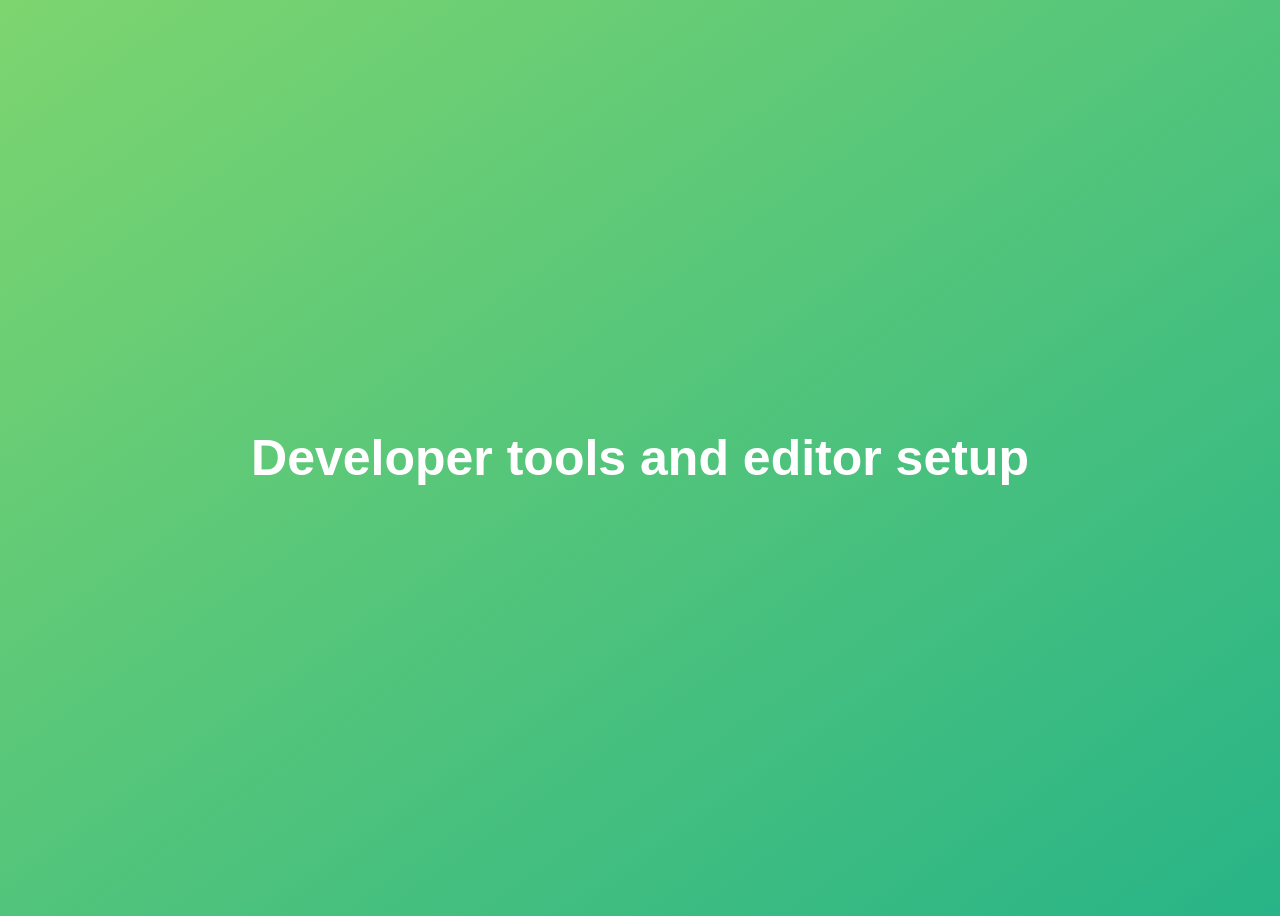
<file: developer skills and editor setup/index.html>
<!doctype html>
<html lang="en">
  <head>
    <meta charset="UTF-8" />
    <meta name="viewport" content="width=device-width, initial-scale=1.0" />
    <title>Javascript Fundamentals-Part 1</title>
    <style>
      body {
        height: 100vh;
        display: flex;
        align-items: center;
        background: linear-gradient(to top left, #28b487, #7dd56f);
      }

      h1 {
        font-family: sans-serif;
        font-size: 50px;
        line-height: 1.3;
        width: 100%;
        padding: 30px;
        text-align: center;
        color: white;
      }
    </style>
  </head>

  <body>
    <h1>Developer tools and editor setup</h1>
    <script src="script.js"></script>
  </body>
</html>
</file>
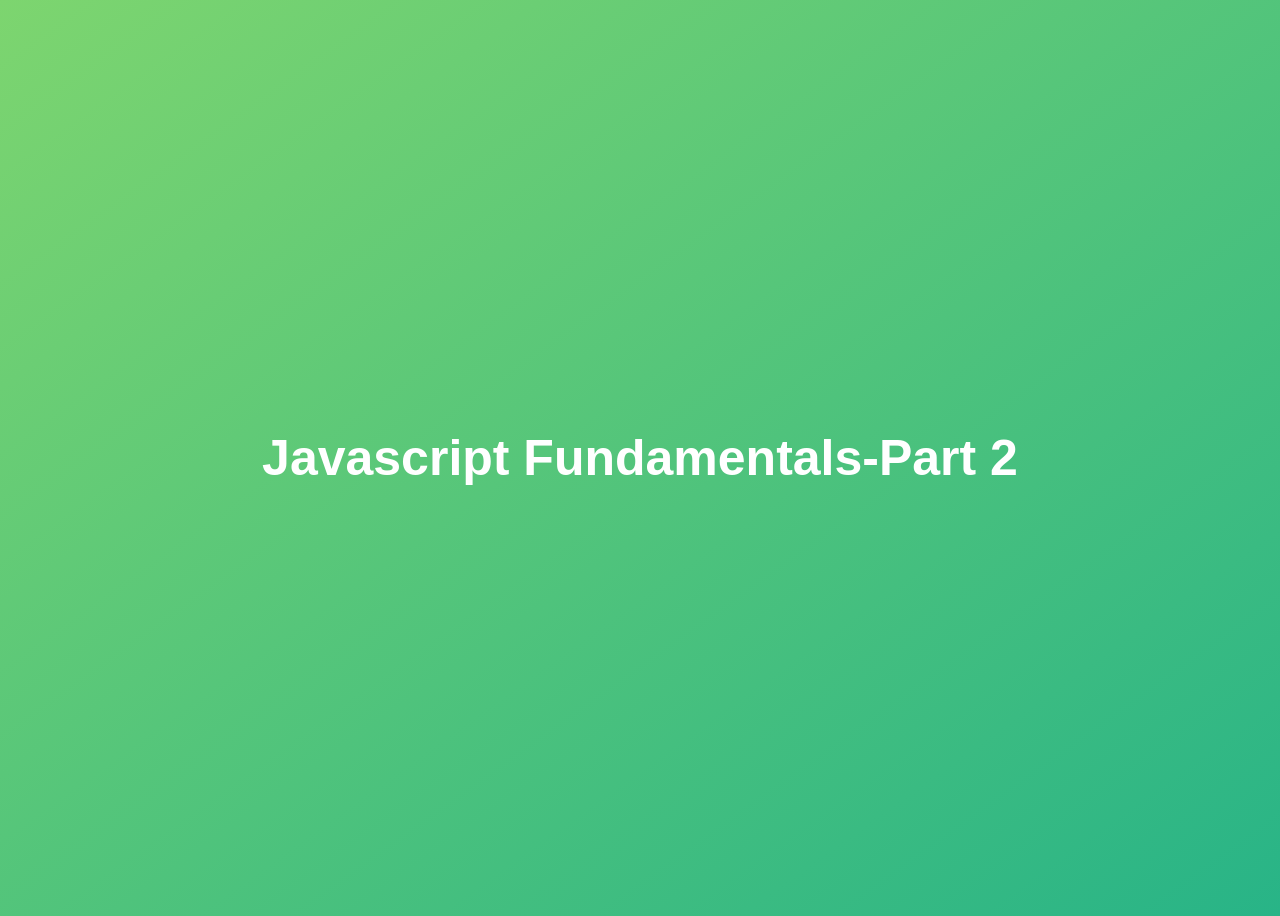
<file: funamentals 2/index.html>
<!DOCTYPE html>
<html lang="en">

<head>
    <meta charset="UTF-8">
    <meta name="viewport" content="width=device-width, initial-scale=1.0">
    <title>Javascript Fundamentals-Part 1</title>
    <style>
        body {
            height: 100vh;
            display: flex;
            align-items: center;
            background: linear-gradient(to top left, #28b487, #7dd56f);
        }

        h1 {
            font-family: sans-serif;
            font-size: 50px;
            line-height: 1.3;
            width: 100%;
            padding: 30px;
            text-align: center;
            color: white;
        }
    </style>




</head>

<body>
    <h1>Javascript Fundamentals-Part 2</h1>
    <script src="script.js"></script>


</body>

</html>
</file>
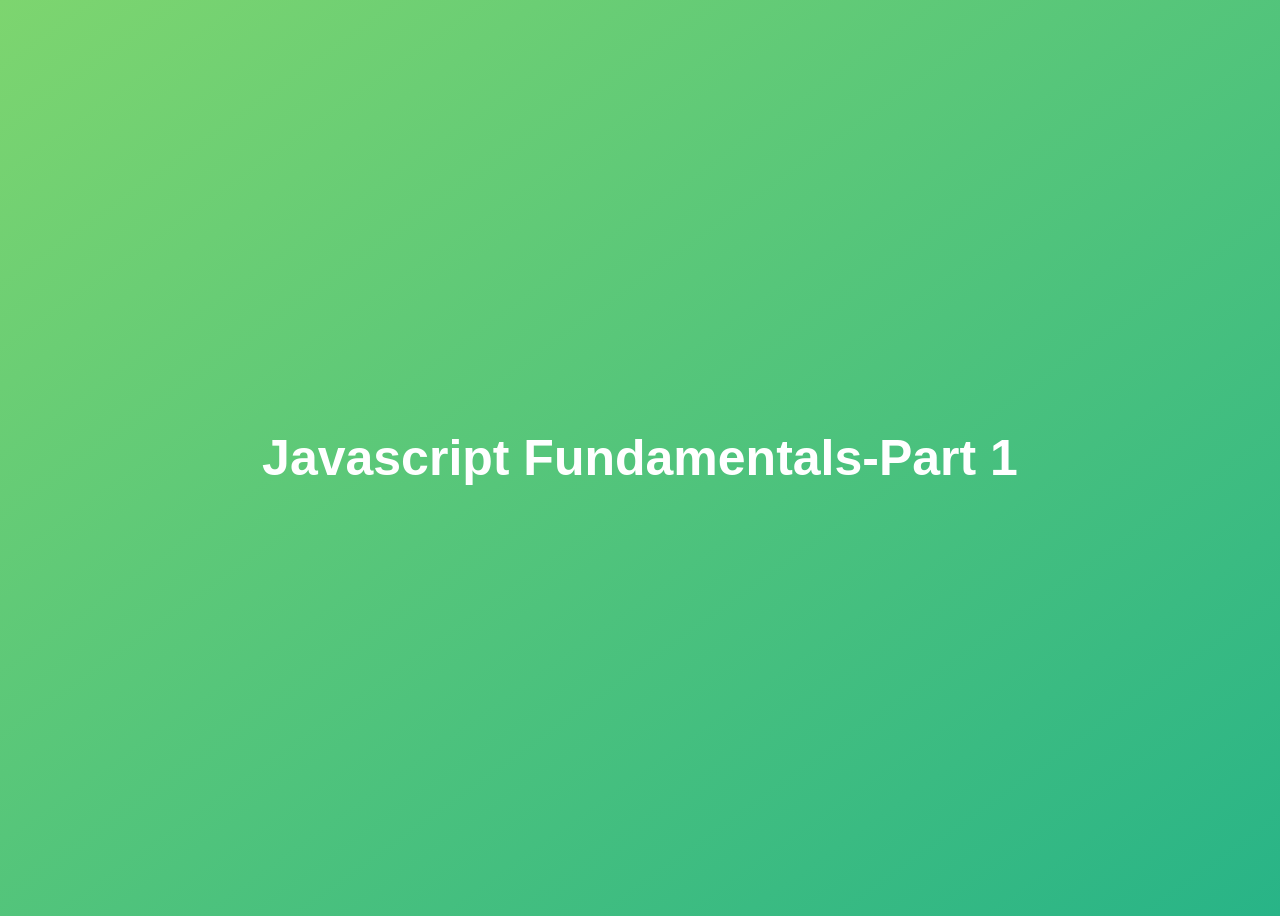
<file: fundamentals 1/index.html>
<!DOCTYPE html>
<html lang="en">

<head>
    <meta charset="UTF-8">
    <meta name="viewport" content="width=device-width, initial-scale=1.0">
    <title>Javascript Fundamentals-Part 1</title>
    <style>
        body {
            height: 100vh;
            display: flex;
            align-items: center;
            background: linear-gradient(to top left, #28b487, #7dd56f);
        }

        h1 {
            font-family: sans-serif;
            font-size: 50px;
            line-height: 1.3;
            width: 100%;
            padding: 30px;
            text-align: center;
            color: white; //#333
        }
    </style>




</head>

<body>
    <h1>Javascript Fundamentals-Part 1</h1>
    <script src="script.js"></script>


</body>

</html>
</file>
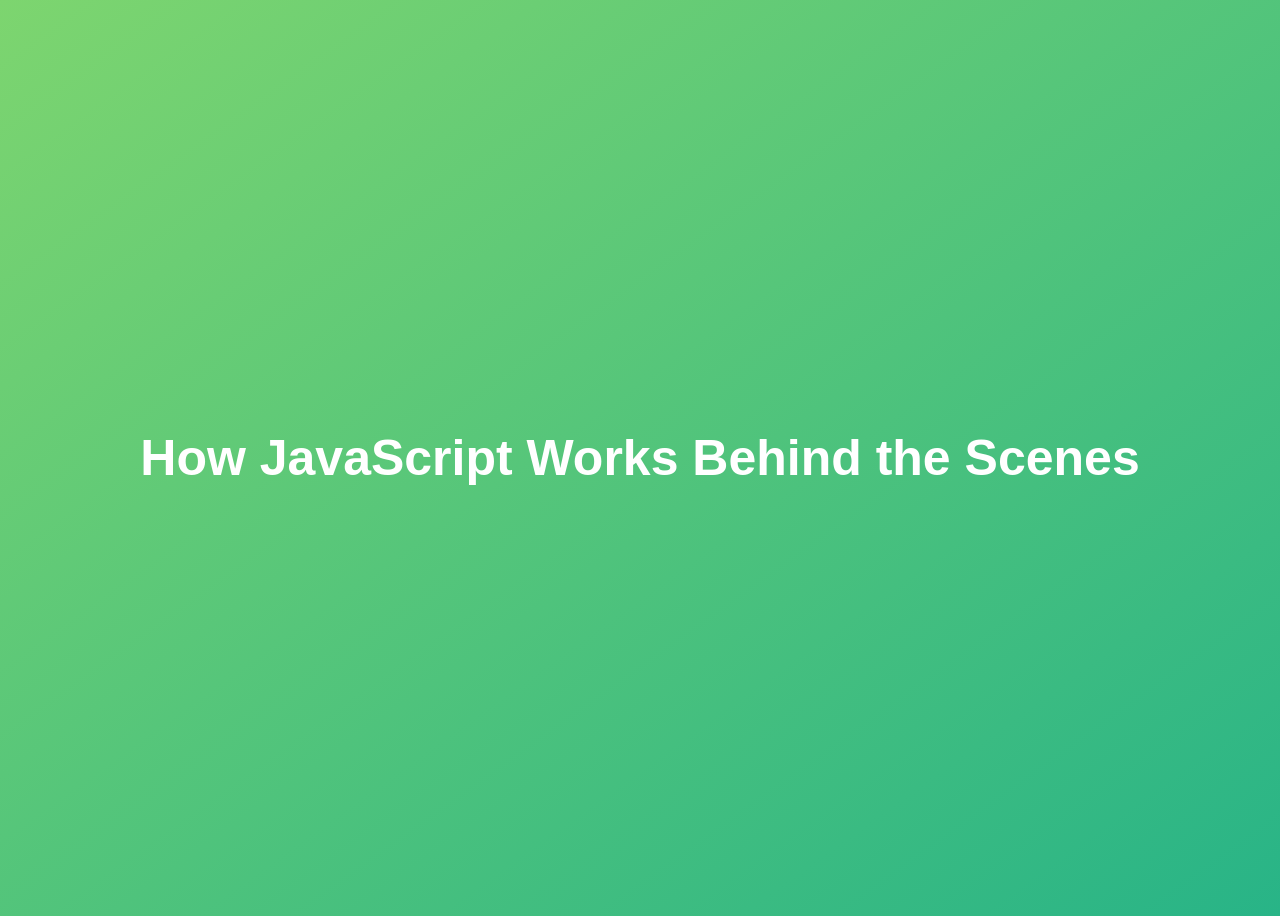
<file: how javascript works/index.html>
<!doctype html>
<html lang="en">
  <head>
    <meta charset="UTF-8" />
    <meta name="viewport" content="width=device-width, initial-scale=1.0" />
    <meta http-equiv="X-UA-Compatible" content="ie=edge" />
    <title>How JavaScript Works Behind the Scenes</title>
    <style>
      body {
        height: 100vh;
        display: flex;
        align-items: center;
        background: linear-gradient(to top left, #28b487, #7dd56f);
      }
      h1 {
        font-family: sans-serif;
        font-size: 50px;
        line-height: 1.3;
        width: 100%;
        padding: 30px;
        text-align: center;
        color: white;
      }
    </style>
  </head>
  <body>
    <h1>How JavaScript Works Behind the Scenes</h1>
    <script src="script.js"></script>
  </body>
</html>
</file>
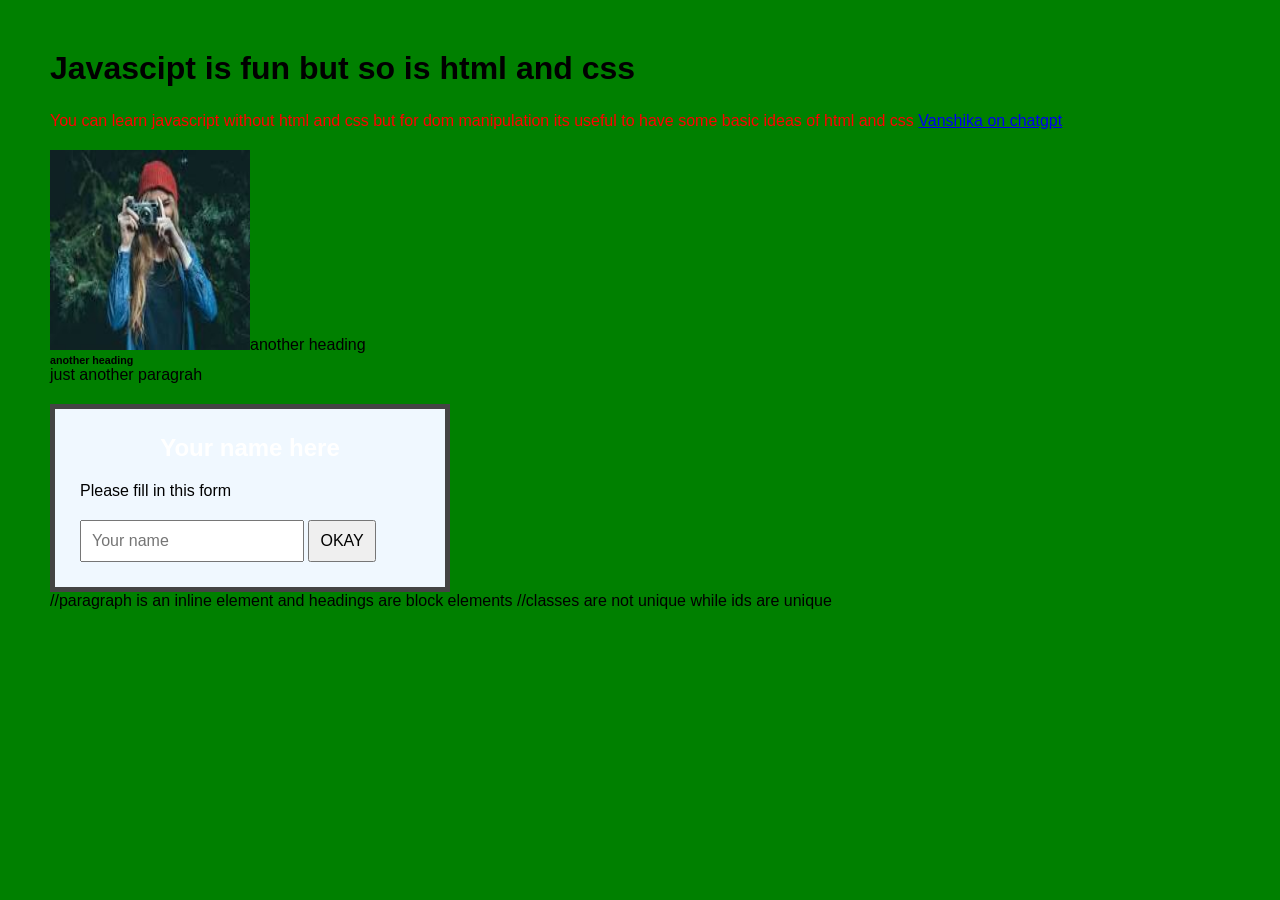
<file: html and css/index.html>
<html>
  <head>
    <title>Learning html and css</title>
     <link rel="stylesheet" href="style.css">
  </head>
  <body>
    <h1>Javascipt is fun but so is html and css</h1>
    <p class="first">
      You can learn javascript without html and css but for dom manipulation its
      useful to have some basic ideas of html and css
      <a href="https://chatgpt.com/c/6a174a27-1670-83a4-8e6b-5b4f581beab3"
        >Vanshika on chatgpt</a
      >
    </p>
    <img id="course-image"src="[data-uri]";
    <h2>another heading</h2>
    <h6>another heading</h6>
    <p class="second">just another paragrah</p>
    <form id="your-name">
        <h2>Your name here</h2>
        <p>Please fill in this form</p>
        <input type="text" placeholder="Your name">
        <button>OKAY</button>
    </form>
  </body>
</html>
//paragraph is an inline element and headings are block elements
//classes are not unique while ids are unique
</file>
<file: html and css/style.css>
* {
  margin: 0;
  padding: 0;
  box-sizing: border-box;
}
body {
  background-color: green;
  font-family: Arial;
  font-size: 20 px;
  /* //not applied on h1 */
  padding: 50px;
}
h1 {
  font-size: 35 px;
  margin-bottom: 25px;
}
h2 {
  margin-bottom: 20px;
  text-align: center;
}
p {
  margin-bottom: 20px;
}
.first {
  /*class selector*/
  color: red;
}
#your-name {
  /*id-selector*/
  background-color: aliceblue;
  border: 5px solid #444;
  width: 400px;
  padding: 25px;
  margin-top: 30 px;
}
input,
button {
  padding: 10px;
  font-size: 16px;
}
a {
  background-color: green;
}
#course-image {
  width: 200px;
  height: 200px;
}
#your-name h2 {
  color: white;
}
</file>
